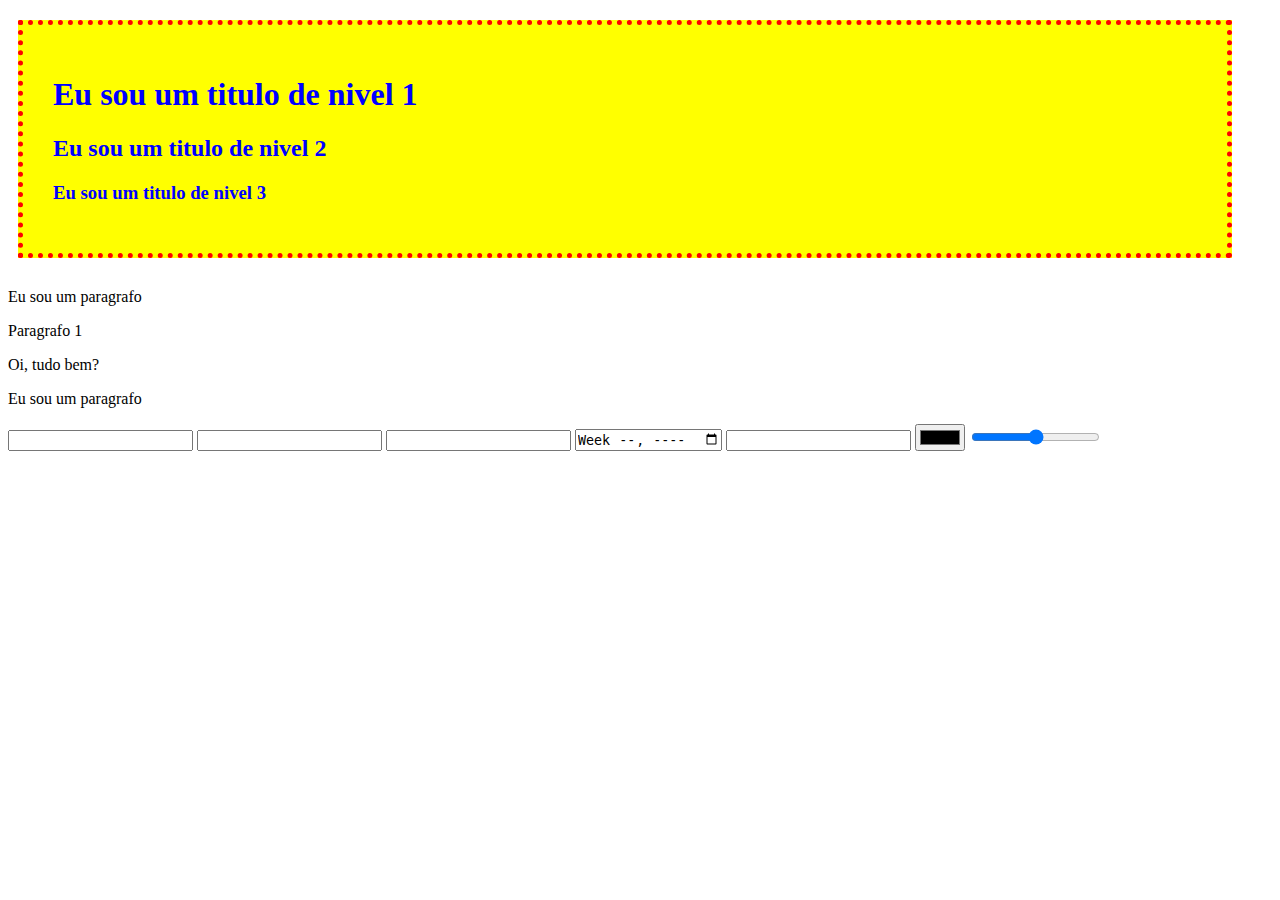
<file: index.html>
<!DOCTYPE html>
<html lang="pt-br">
<head>
    <meta charset="UTF-8">
    <meta name="viewport" content="width=device-width, initial-scale=1.0">
    <title>Programação web - turma A</title>

    <link rel="stylesheet" href="estilo.css">
</head>
<body>
    <div class="titulos">
        <h1>Eu sou um titulo de nivel 1</h1>
        <h2>Eu sou um titulo de nivel 2</h2>
        <h3>Eu sou um titulo de nivel 3</h3>
    </div>
    <div id="paragrafos">
        <p>Eu sou um paragrafo</p>
        <p>Paragrafo 1</p>
        <p>Oi, tudo bem?</p>
        <p>Eu sou um paragrafo</p>
    </div>

    <input type="text">
    <input type="password">
    <input type="number">
    <input type="week">
    <input type="tel">
    <input type="color">
    <input type="range">

    <!-- <img src="boca de 09.png" alt="imagem do boca"> -->

    <script src="script.js"></script>
</body>
</html>
</file>
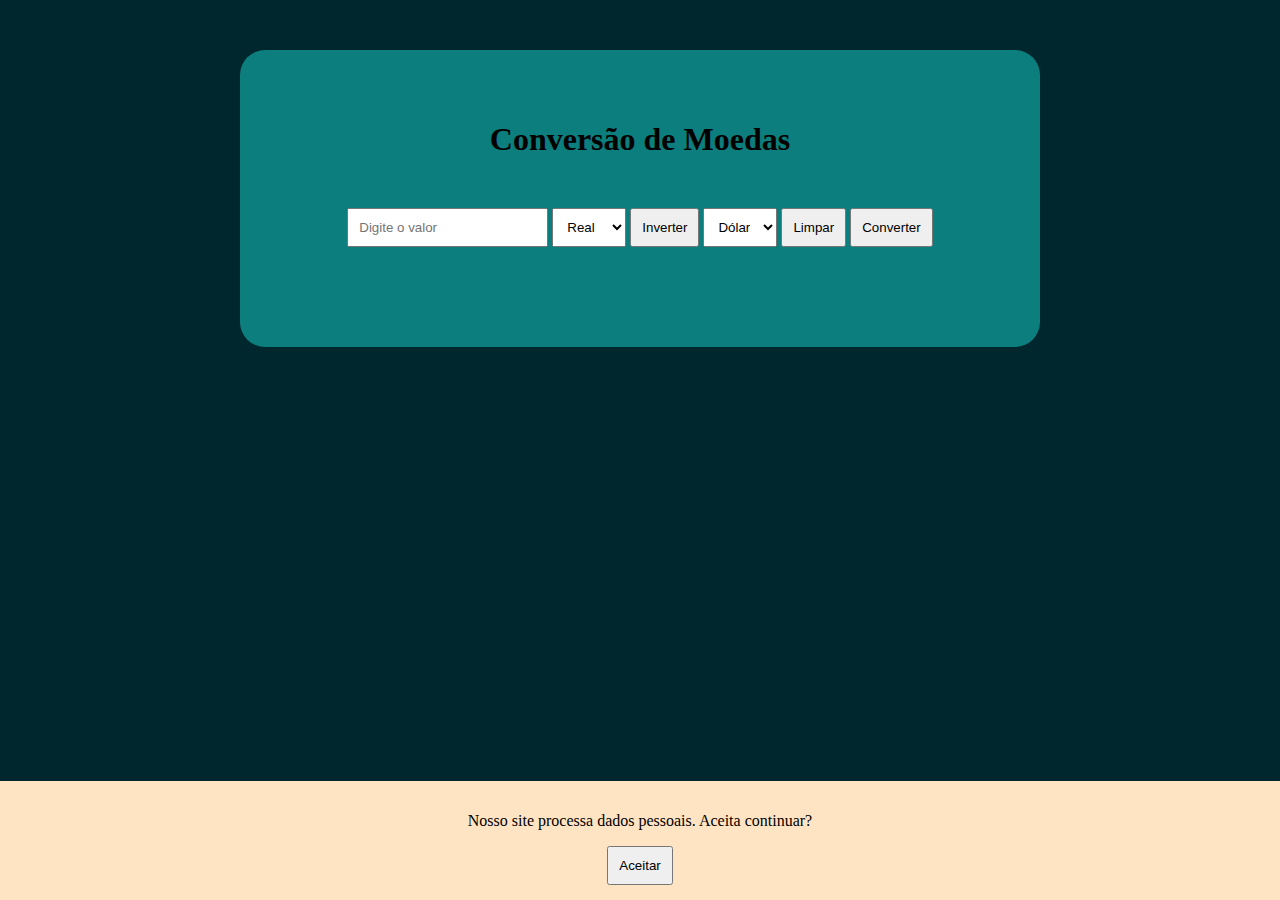
<file: conversorMoeda.html>
<!DOCTYPE html>
<html lang="pt-br">
<head>
    <meta charset="UTF-8">
    <meta name="viewport" content="width=device-width, initial-scale=1.0">
    <title>Conversão de Moedas</title>
    <link rel="stylesheet" href="estiloConversor.css">
</head>
<body>
    <div class="container">
        <h1 id="titulo">Conversão de Moedas</h1>
        <input type="number" id="valor-usuario" placeholder="Digite o valor">
        <select name="moeda1" id="moeda1">
            <option value="real">Real</option>
            <option value="dolar">Dólar</option>
            <option value="euro">Euro</option>
        </select>
        <button id="botao-inverter">Inverter</button>
        <select name="moeda2" id="moeda2">
            <option value="real">Real</option>
            <option value="dolar" selected>Dólar</option>
            <option value="euro">Euro</option>
        </select>
        <button id="botao-limpar">Limpar</button>
        <button id="botao-converter">Converter</button>
        <p id="resultado"></p>
        <!-- <button>Limpar</button> -->
    </div>

    <div id="container-mensagem-usuario" class="mensagem-usuario">
        <p>Nosso site processa dados pessoais. Aceita continuar?</p>
        <button id="botao-aceita-mensagem">Aceitar</button>
    </div>

    <script src="conversorMoedas.js"></script>
</body>
</html>
</file>
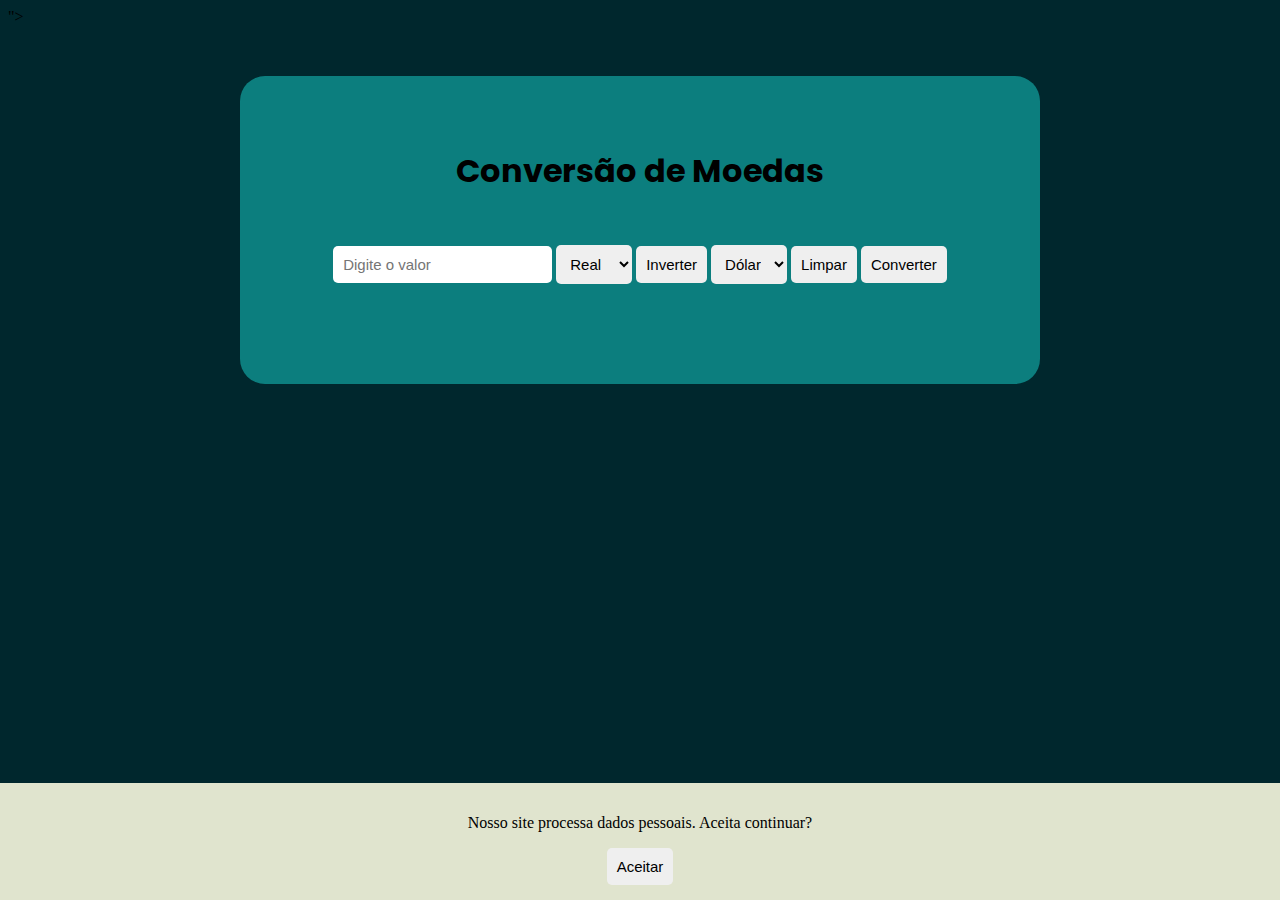
<file: conversor de moeda/conversorMoeda.html>
<!DOCTYPE html>
<html lang="pt-br">
<head>
    <meta charset="UTF-8">
    <meta name="viewport" content="width=device-width, initial-scale=1.0">
    <title>Conversão de Moedas</title>
    <link rel="stylesheet" href="estiloConversor.css">
    <link rel="preconnect" href="https://fonts.googleapis.com">
    <link rel="preconnect" href="https://fonts.gstatic.com" crossorigin>
    <link href="https://fonts.googleapis.com/css2?family=Poppins:ital,wght@0,100;0,200;0,300;0,400;0,500;0,600;0,700;0,800;0,900;1,100;1,200;1,300;1,400;1,500;1,600;1,700;1,800;1,900&display=swap" rel="stylesheet">">
</head>
<body>
    <div class="container">
        <h1 id="titulo">Conversão de Moedas</h1>
        <input type="number" id="valor-usuario" placeholder="Digite o valor">
        <select name="moeda1" id="moeda1">
            <option value="real">Real</option>
            <option value="dolar">Dólar</option>
            <option value="euro">Euro</option>
        </select>
        <button id="botao-inverter">Inverter</button>
        <select name="moeda2" id="moeda2">
            <option value="real">Real</option>
            <option value="dolar" selected>Dólar</option>
            <option value="euro">Euro</option>
        </select>
        <button id="botao-limpar">Limpar</button>
        <button id="botao-converter">Converter</button>
        <p id="resultado"></p>
        <!-- <button>Limpar</button> -->
    </div>

    <div id="container-mensagem-usuario" class="mensagem-usuario">
        <p>Nosso site processa dados pessoais. Aceita continuar?</p>
        <button id="botao-aceita-mensagem">Aceitar</button>
    </div>

    <script src="conversorMoedas.js"></script>
</body>
</html>
</file>
<file: estilo.css>
h1, h2, h3, h4 {
}

p{
    color: black;
}

.titulos{
    background-color: yellow;
    color: blue;

    padding: 30px 30px 30px 30px;
    border: 5px dotted red;
    margin: 20px 40px 30px 10px;
}

#paragrafos{

}
</file>
<file: estiloConversor.css>
body {
    background-color: #00272d;
}

input, select, button {
    padding: 10px;
}

.container {
    width: 700px;
    background-color: #0c7e7e;
    padding: 50px;
    text-align: center;
    margin-top: 50px;
    margin-left: auto;
    margin-right: auto;
    border-radius: 25px;
}

.mensagem-usuario {
    position: fixed;
    bottom: 0;
    left: 0;
    width: 100%;
    background-color: bisque;
    text-align: center;
    padding-top: 15px;
    padding-bottom: 15px;
}

.oculto {
    display: none;
}

#titulo { 
    margin-bottom: 50px;
}

#resultado {
    margin-top: 50px;
    font-weight: bold;
}
</file>
<file: conversor de moeda/estiloConversor.css>
body {
    background-color: #00272d;
}

input, select, button {
    padding: 10px;
    border: none;
    border-radius: 5px;
    font-size: 15px;
}

button:hover {
    cursor: pointer;
    background-color: #6e9987;
}

.container {
    width: 700px;
    background-color: #0c7e7e;
    padding: 50px;
    text-align: center;
    margin-top: 50px;
    margin-left: auto;
    margin-right: auto;
    border-radius: 25px;
}

.mensagem-usuario {
    position: fixed;
    bottom: 0;
    left: 0;
    width: 100%;
    background-color: #e0e4ce;
    text-align: center;
    padding-top: 15px;
    padding-bottom: 15px;
}

.oculto {
    display: none;
}

#titulo { 
    margin-bottom: 50px;
    font-family: "Poppins", sans-serif;
}

#resultado {
    margin-top: 50px;
    font-weight: bold;
}
</file>
